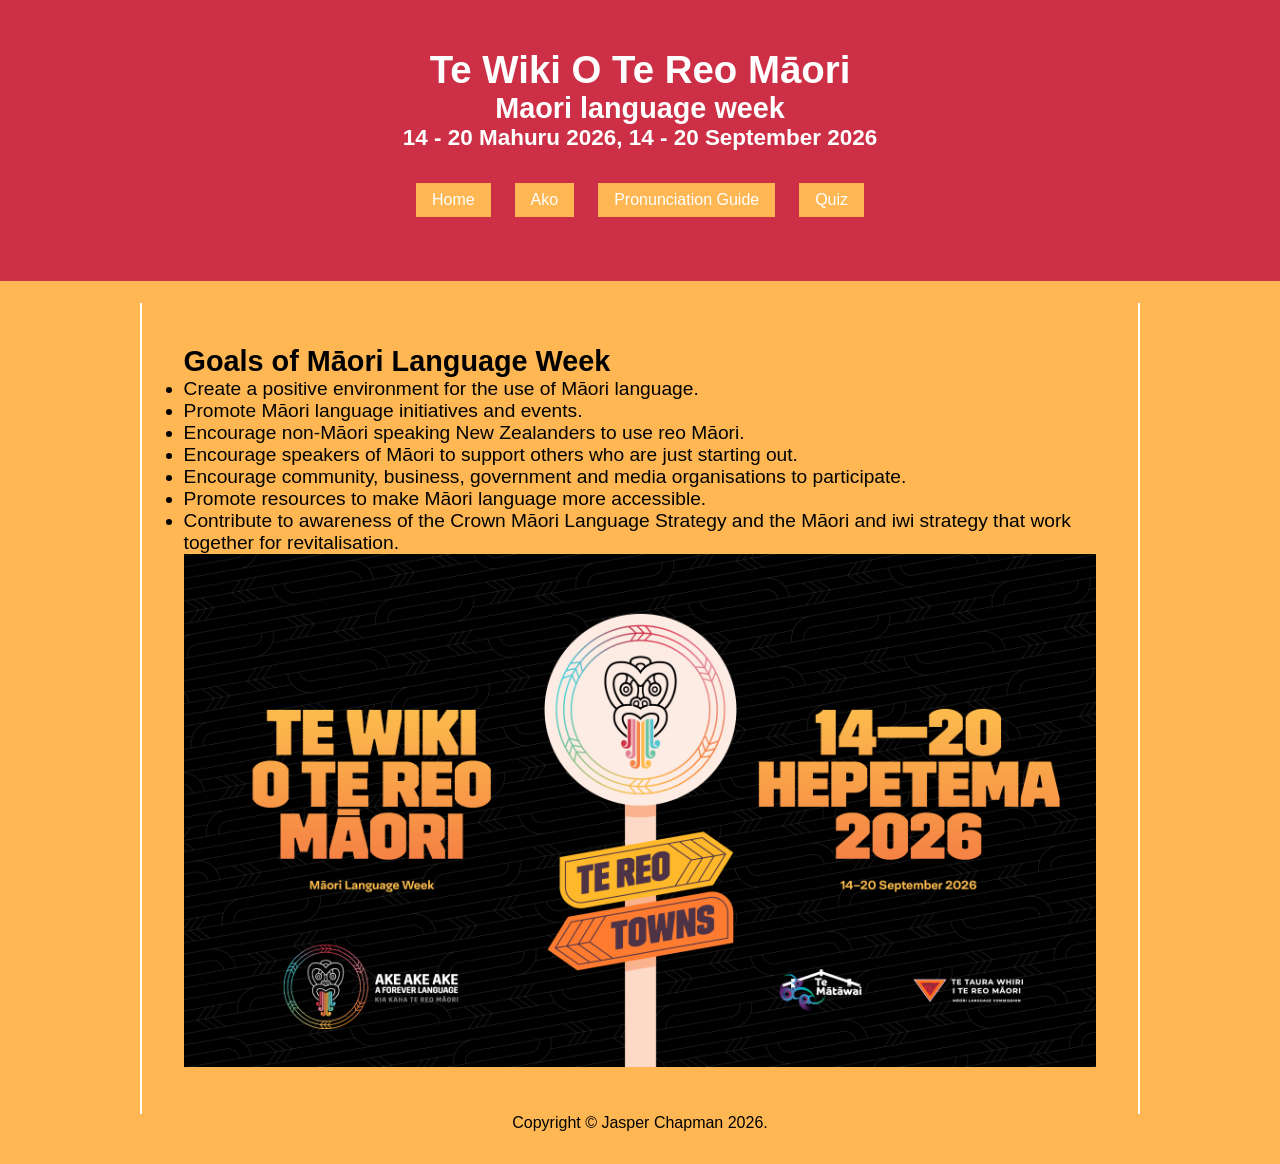
<file: index.html>
<!doctype html>
<html lang="en">
    
    <!-- *****************************
         Author: Jasper Chapman
         Creation date: 17 August 2026
         ***************************** -->
    
<head>
    <title>Te Wiki O Te Reo Māori</title>
    <meta charset="UTF-8">
    <meta name="viewport" content="width=device-width, initial-scale=1">
    
    <link href="stylesheet.css" rel="stylesheet">
    
</head>
    
<body>

    <header>
        <div>
            <h1>Te Wiki O Te Reo Māori</h1>
            <h2>Maori language week</h2>
            <h3>14 - 20 Mahuru 2026, 14 - 20 September 2026</h3>
        </div>

        <nav> <!-- Navigation menu -->
            <a href="index.html">Home</a>
            <a href="ako.html">Ako</a>
            <a href="pronunciation-guide.html">Pronunciation Guide</a>
            <a href="quiz.html">Quiz</a>
        </nav>
    </header>
    
<main>
    <section>
        
        <article class="goals">
            <h2>Goals of Māori Language Week</h2>
        <ul>
            <li class="goals-list">Create a positive environment for the use of Māori language.</li>
            <li class="goals-list">Promote Māori language initiatives and events.</li>
            <li class="goals-list">Encourage non-Māori speaking New Zealanders to use reo Māori.</li>
            <li class="goals-list">Encourage speakers of Māori to support others who are just starting out.</li>
            <li class="goals-list">Encourage community, business, government and media organisations to participate.</li>
            <li class="goals-list">Promote resources to make Māori language more accessible.</li>
            <li class="goals-list">Contribute to awareness of the Crown Māori Language Strategy and the Māori and iwi strategy that work together for revitalisation.</li>
        </ul>
        </article>
        
        <article>
            <img src="images/Reo_Towns_Te_Wiki_Wallpaper.jpg">
        </article>

    </section>
</main>

<footer>
    <p>Copyright &copy; Jasper Chapman 2026.</p>
</footer>
     
</body>
</html>
</file>
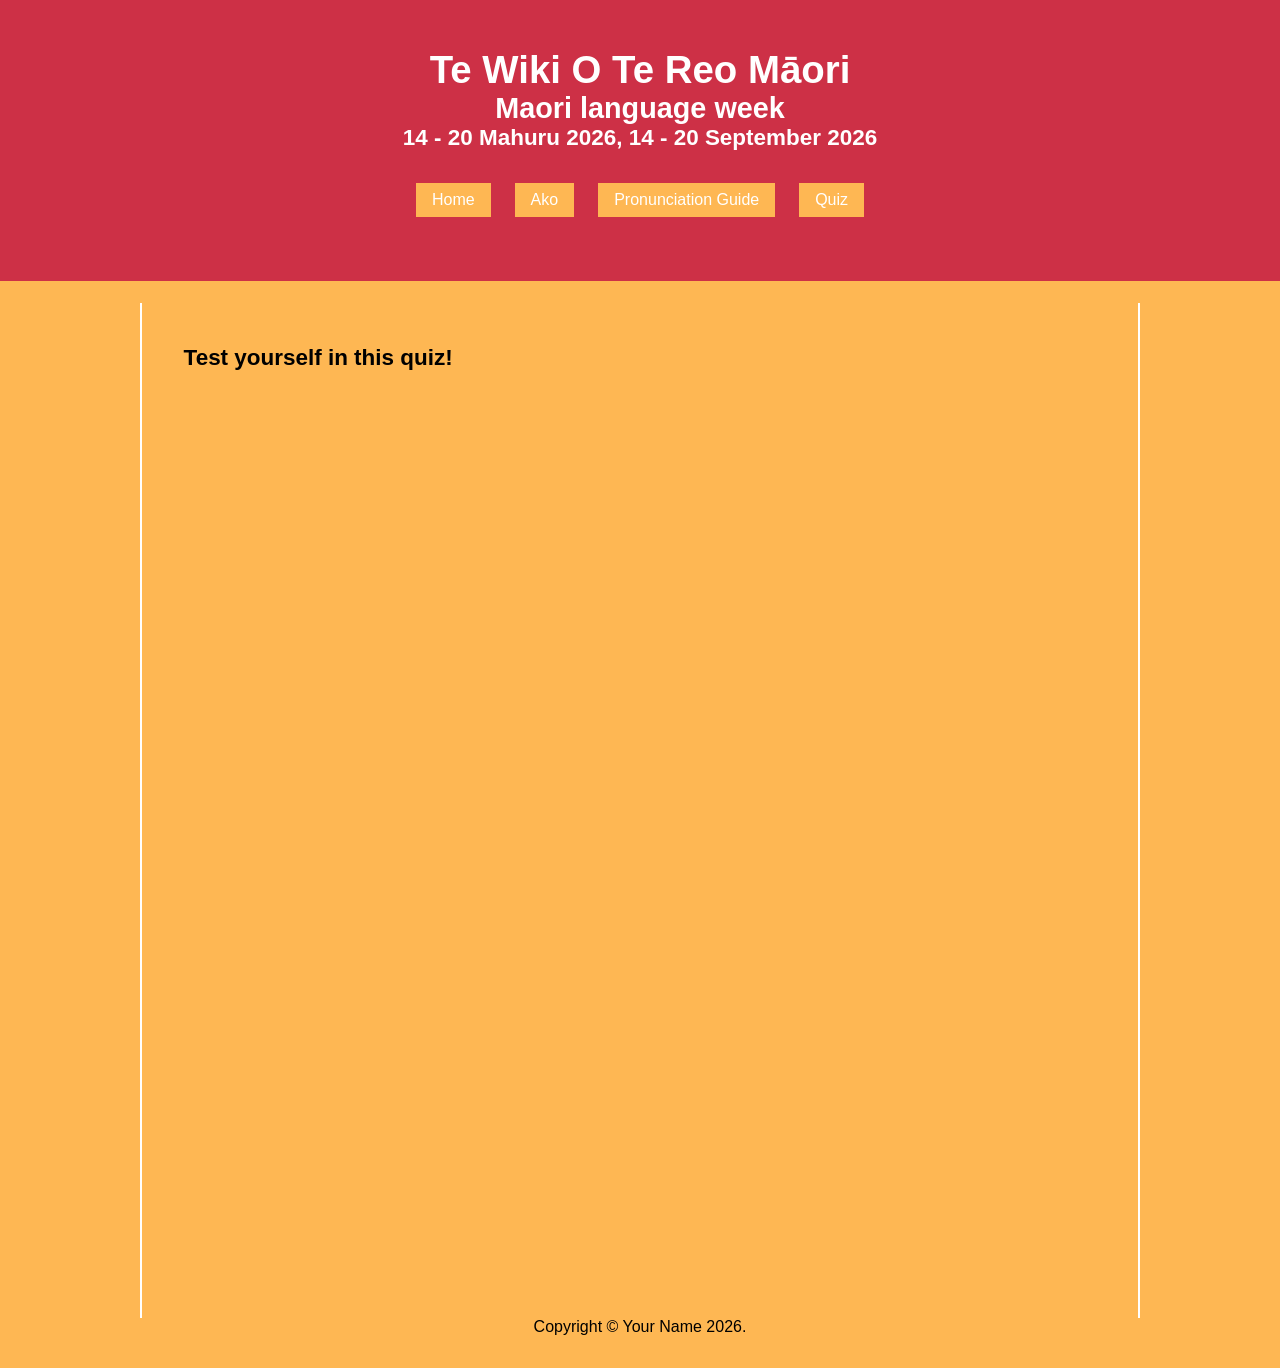
<file: quiz.html>
<!doctype html>
<html lang="en">
    
    <!-- *****************************
         Author: Your name
         Creation date: 2 August 2026
         ***************************** -->
    
<head>
    <title>Te Wiki O Te Reo Māori</title>
    <meta charset="UTF-8">
    <meta name="viewport" content="width=device-width, initial-scale=1">
    
    <link href="stylesheet.css" rel="stylesheet">
    
</head>   
    
<body>

     <header>
        <div>
            <h1>Te Wiki O Te Reo Māori</h1>
            <h2>Maori language week</h2>
            <h3>14 - 20 Mahuru 2026, 14 - 20 September 2026</h3>
        </div>

        <nav> <!-- Navigation menu -->
            <a href="index.html">Home</a>
            <a href="ako.html">Ako</a>
            <a href="pronunciation-guide.html">Pronunciation Guide</a>
            <a href="quiz.html">Quiz</a>
        </nav>
    </header>
    
<main class="page">
        <section>
            <article class="quiz">
                <h1>Test yourself in this quiz!</h1>
                
                <iframe src="https://docs.google.com/forms/d/e/1FAIpQLSfjsasl2h87CtL6pKDPQ5-rsap_9fUpXYqKv7aXEO1KAWlRSQ/viewform?embedded=true" height="900" frameborder="0" marginheight="0" marginwidth="0">Loading…</iframe>

            </article>
        </section>
</main>

<footer>
    <p>Copyright &copy; Your Name 2026.</p>
</footer>
     
</body>
</html>
</file>
<file: stylesheet.css>
/*
    Author: Jasper Chapman
    Creation date: 17 August 2026
*/

* {
    margin: 0;
    Padding: 0;
    box-sizing: border-box;

}
    @import url('https://fonts.googleapis.com/css2?family=Exo+2:ital,wght@0,100..900;1,100..900&family=Inter:ital,opsz,wght@0,14..32,100..900;1,14..32,100..900&family=Roboto+Slab:wght@100..900&display=swap');
    /* === typography ===*/


    body {
            font-family:" Inter", sans-serif;
            font-size: 1.2rem;
            background-color: #feb753; 
    }

    h1, h2, h3 {
        font-family: "Exo 2", sans-serif;
    }
    
/* === page layout ===*/
header {
    background-color: #cd3046;
    text-align:center;
    padding: 3rem 0;
    color: #fff;
    margin-bottom: 1.4rem
}
main {
    max-width: 1000px;
    margin: 0 auto;
    padding: 2.6rem;
    border-left: solid 2px #fff;
    border-right: solid 2px #fff;
}
footer{
    font-size: 1rem;
    text-align: center; 
    margin-bottom: 2rem;
}

/* === navigation ===*/
nav {
    margin: 2rem 0 1rem 0;
        display: flex;
        justify-content: center;
        gap: 1.5rem;
        /* top right bottom left */

}
nav a {
    color: #fff;
    font-size: 1rem;
    text-decoration: none;
    background-color: #feb753;
    padding: .5rem 1rem .5rem 1rem;

}

nav a:hover {
    text-decoration: underline;
    background-color: #049721;
}

/* === maiin content are * === */

main img {
    width: 100%
}
goals {
    margin-bottom: 3 rem;

}

/* ==== ako page === */
.celebrate h1, .celebrate h3 {
    font-family: "Roboto Slab", serif;
}

.celebrate h1{
    font-size: 1.7em;
    margin: 0.5em 0;
    color:#f06941
}

.celebrate h3{
    font-size: 1.4em;
    margin: 0.5em 0;
    color:#f06941 
}

.ideas-grid {   
    display: grid;
    grid-template-columns: repeat(auto-fit, minmax(18rem, 1fr));
    gap: 1rem;
    align-items: center;
    max-width: 1000px;
}

.ideas-grid a {
    color: #fff;
    text-decoration: none;
    padding-top: 7rem;
    width: 18rem;
    height: 18rem;
    text-align: center;
    place-self: center;
    border-radius: 50%;

}

.ideas-grid a:hover {
    text-decoration: underline;
    opacity: 0.8;
    color: beige;
}  

.tahi {
    background: url(images/bg-rauemi.jpg) no-repeat center center;
    background-size: cover;
}

.rua {
  background: url(images/haka.jpg) no-repeat center center;
    background-size: cover;
}

.toru {
      background: url(images/Card-game-tamariki.jpg) no-repeat center center;
    background-size: cover;
}

.wha {
          background: url(images/sign-ups.jpg) no-repeat center center;
          background-size: cover;
}

.rima {
      background: url(images/Te-Wiki.jpeg) no-repeat center center;
    background-size: cover;
}

.ono {
          background: url(images/pronunciation-guide.jpg) no-repeat center center;
    background-size: cover;
}
/*==== Ideas List ========*/

.ideas-block {
    background-color: #b3e6ff;
    padding: 2em;
    margin: 2em 0;

}
.ideas-block {
    list-style-type: none;
}

.ideas-block a {
    color: tomato;
}


.ideas-block a:hover {
    color: #cd3046;
}

.backlink {
    color: none;
}
</file>
